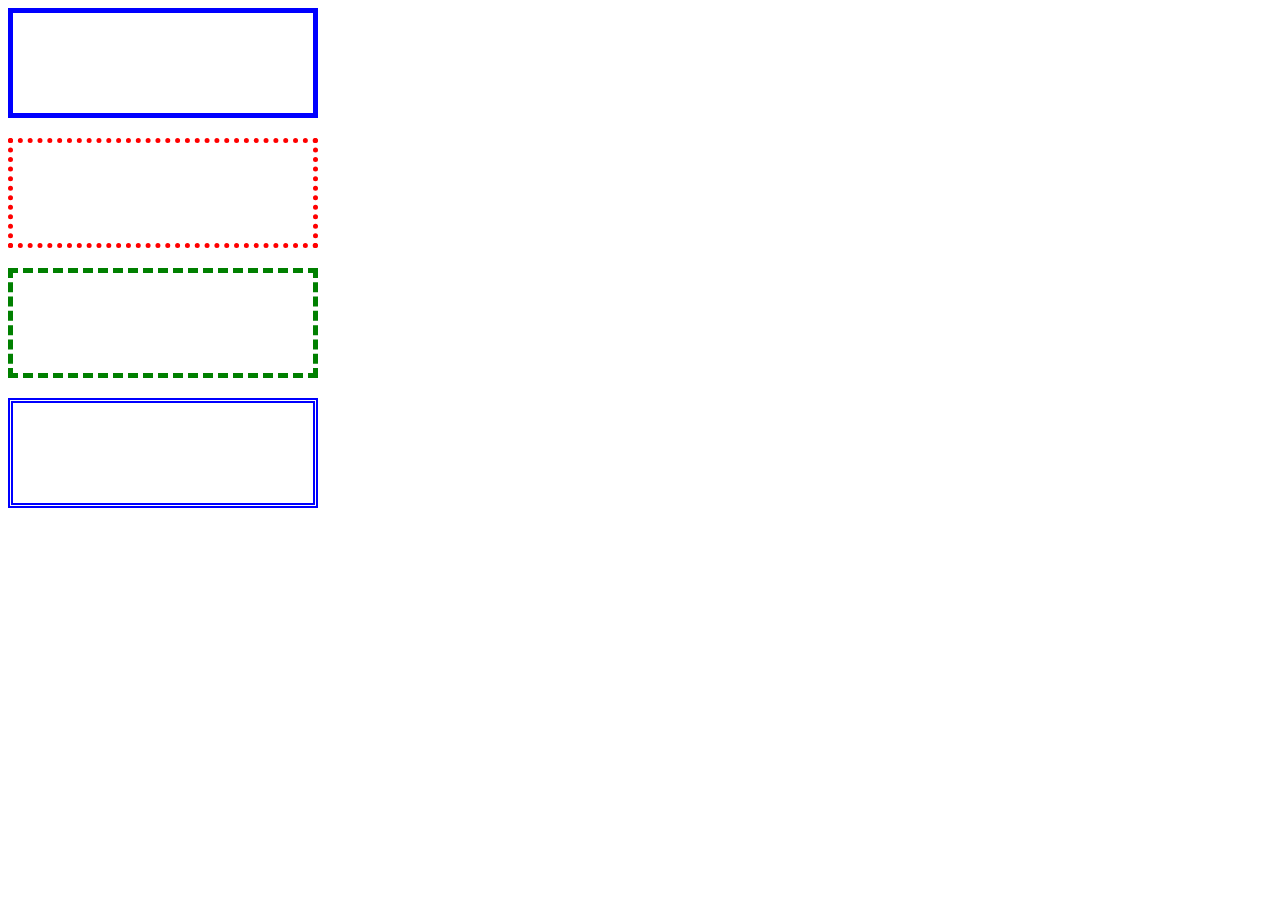
<file: 1. Основной уровень/1. Основы работы с границами/index.html>
<!DOCTYPE html>
<html lang="en">
<head>
  <meta charset="UTF-8">
  <meta http-equiv="X-UA-Compatible" content="IE=edge">
  <meta name="viewport" content="width=device-width, initial-scale=1.0">
  <link rel="stylesheet" href="main.css">
  <title>Document</title>
</head>
<body>
  <div class="elem1"></div>
  <div class="elem2"></div>
  <div class="elem3"></div>
  <div class="elem4"></div>
</body>
</html>
</file>
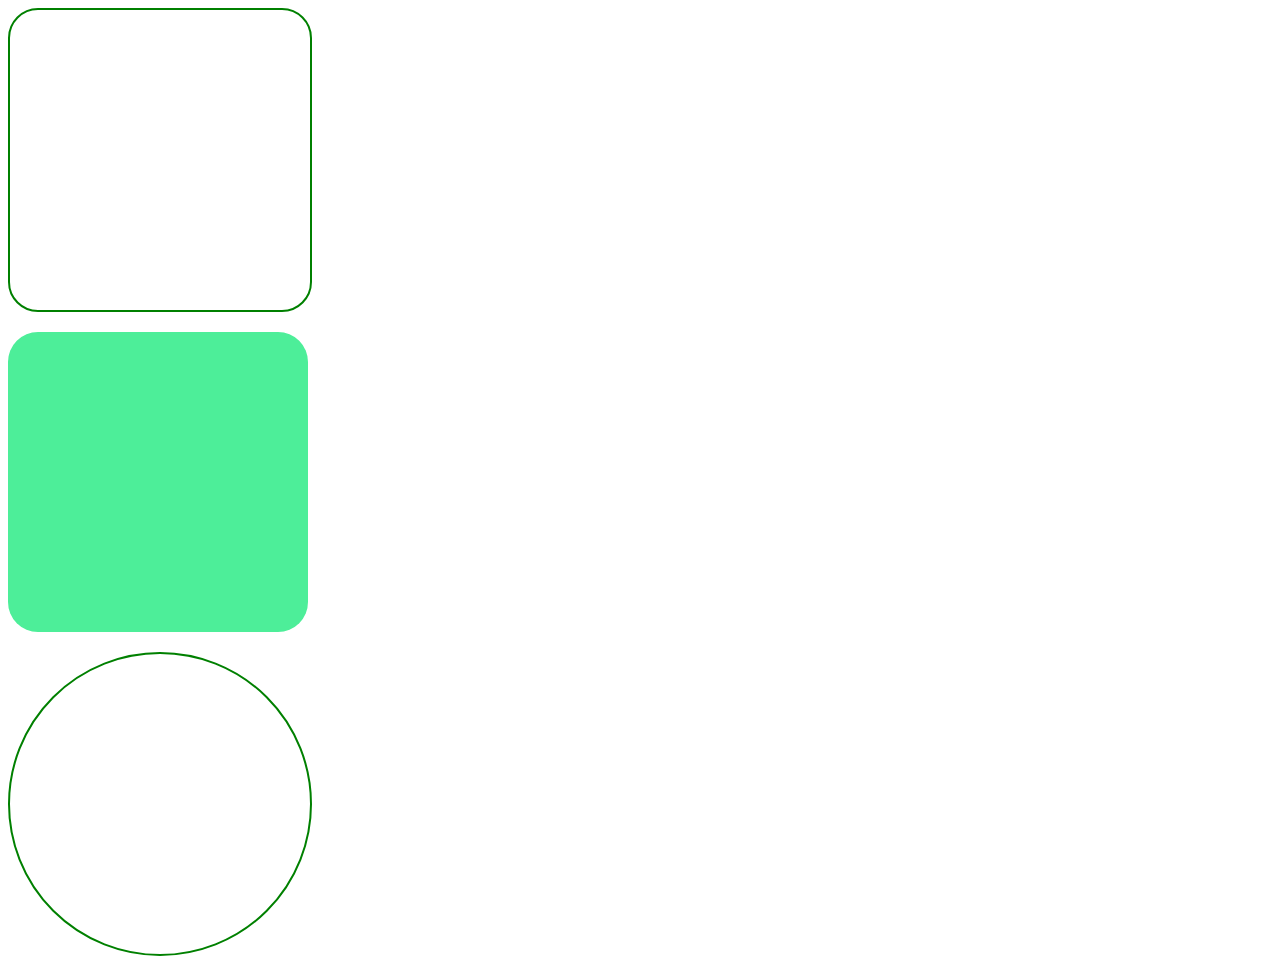
<file: 1. Основной уровень/3. Скругленные уголки/index.html>
<!DOCTYPE html>
<html lang="en">
<head>
  <meta charset="UTF-8">
  <meta http-equiv="X-UA-Compatible" content="IE=edge">
  <meta name="viewport" content="width=device-width, initial-scale=1.0">
  <link rel="stylesheet" href="main.css">
  <title>Document</title>
</head>
<body>
  <div class="elem1"></div>
  <div class="elem2"></div>
  <div class="elem3"></div>
</body>
</html>
</file>
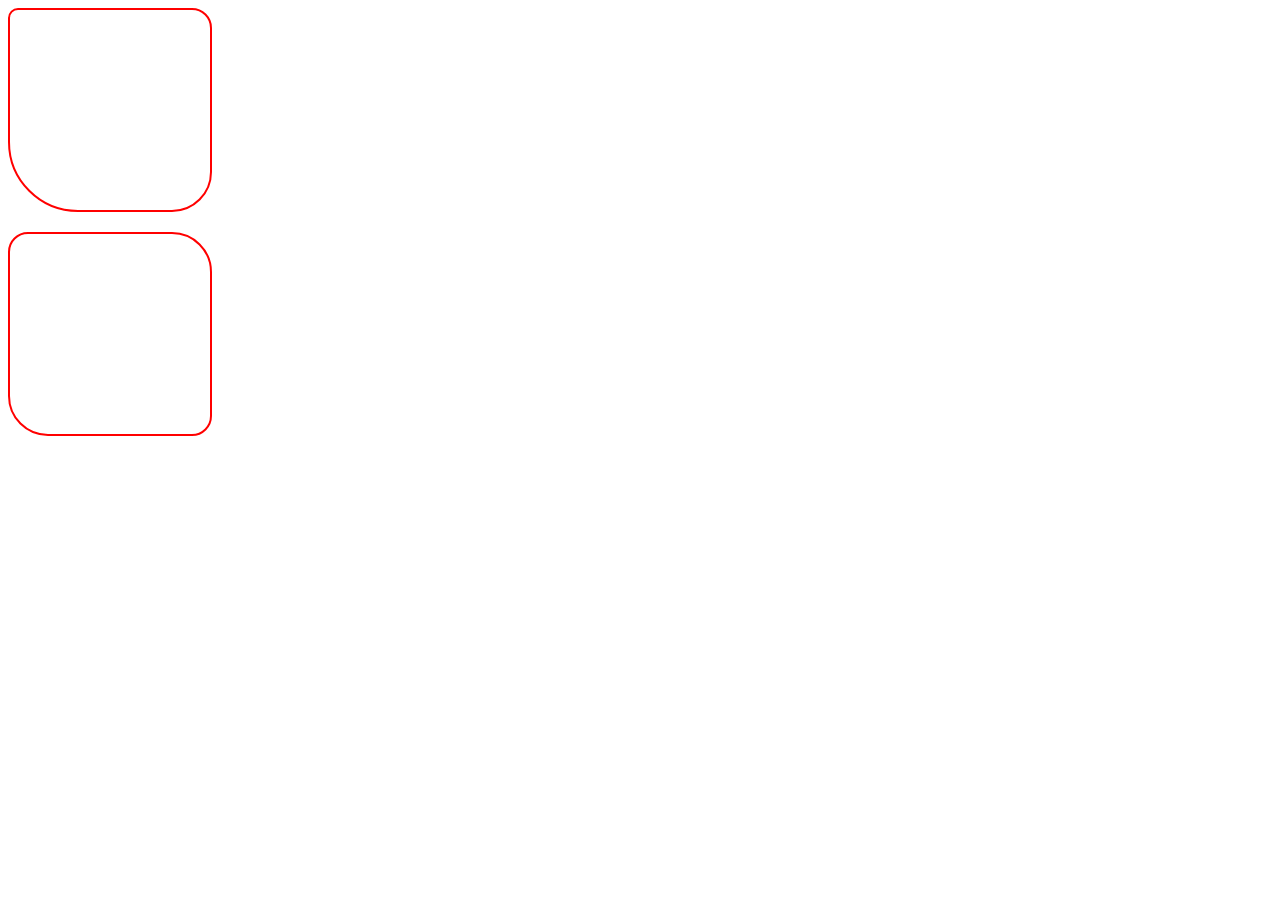
<file: 1. Основной уровень/4. Разные скругления для разных углов/index.html>
<!DOCTYPE html>
<html lang="en">
<head>
  <meta charset="UTF-8">
  <meta http-equiv="X-UA-Compatible" content="IE=edge">
  <meta name="viewport" content="width=device-width, initial-scale=1.0">
  <link rel="stylesheet" href="main.css">
  <title>Document</title>
</head>
<body>
  <div class="elem1"></div>
  <div class="elem2"></div>
</body>
</html>
</file>
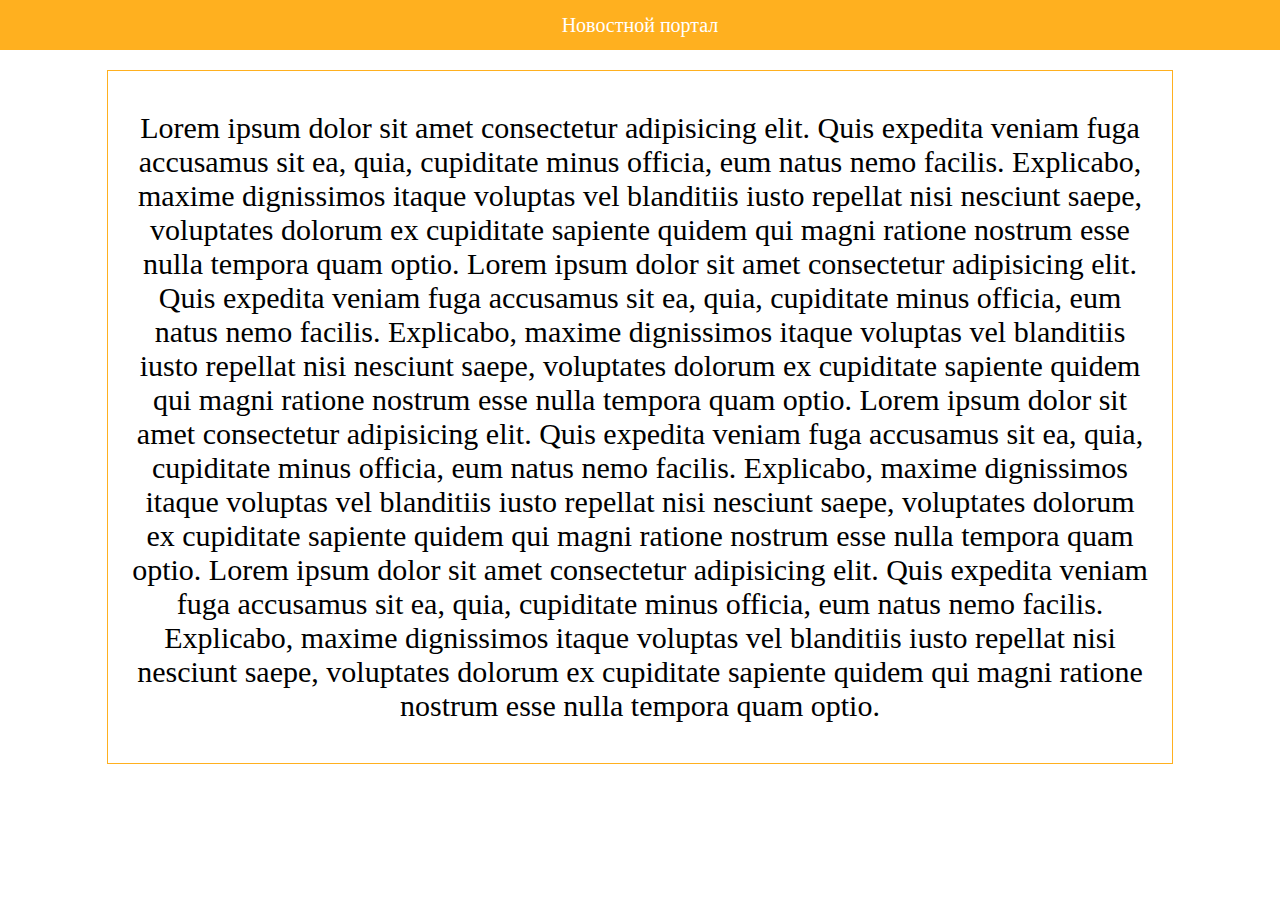
<file: 1. Основной уровень/5. Фиксированное позиционирование/index.html>
<!DOCTYPE html>
<html lang="en">
  <head>
    <meta charset="UTF-8" />
    <meta http-equiv="X-UA-Compatible" content="IE=edge" />
    <meta name="viewport" content="width=device-width, initial-scale=1.0" />
    <link rel="stylesheet" href="main.css" />
    <title>Document</title>
  </head>
  <body>
    <div class="header">Новостной портал</div>
    <div class="content">
      Lorem ipsum dolor sit amet consectetur adipisicing elit. Quis expedita
      veniam fuga accusamus sit ea, quia, cupiditate minus officia, eum natus
      nemo facilis. Explicabo, maxime dignissimos itaque voluptas vel blanditiis
      iusto repellat nisi nesciunt saepe, voluptates dolorum ex cupiditate
      sapiente quidem qui magni ratione nostrum esse nulla tempora quam optio.
      Lorem ipsum dolor sit amet consectetur adipisicing elit. Quis expedita
      veniam fuga accusamus sit ea, quia, cupiditate minus officia, eum natus
      nemo facilis. Explicabo, maxime dignissimos itaque voluptas vel blanditiis
      iusto repellat nisi nesciunt saepe, voluptates dolorum ex cupiditate
      sapiente quidem qui magni ratione nostrum esse nulla tempora quam optio.
      Lorem ipsum dolor sit amet consectetur adipisicing elit. Quis expedita
      veniam fuga accusamus sit ea, quia, cupiditate minus officia, eum natus
      nemo facilis. Explicabo, maxime dignissimos itaque voluptas vel blanditiis
      iusto repellat nisi nesciunt saepe, voluptates dolorum ex cupiditate
      sapiente quidem qui magni ratione nostrum esse nulla tempora quam optio.
      Lorem ipsum dolor sit amet consectetur adipisicing elit. Quis expedita
      veniam fuga accusamus sit ea, quia, cupiditate minus officia, eum natus
      nemo facilis. Explicabo, maxime dignissimos itaque voluptas vel blanditiis
      iusto repellat nisi nesciunt saepe, voluptates dolorum ex cupiditate
      sapiente quidem qui magni ratione nostrum esse nulla tempora quam optio.
    </div>
  </body>
</html>
</file>
<file: 1. Основной уровень/1. Основы работы с границами/main.css>
div {
  width: 300px;
  height: 100px;
  margin-bottom: 20px;
}

.elem1 {
	border-width: 5px;    /* толщина 3px */
	border-style: solid;  /* в виде линии */
	border-color: #0000FF;    /* красный цвет */
}

.elem2 {
  border-width: 5px;
  border-style: dotted;
  border-color: red;
}

.elem3 {
  border-width: 5px;
  border-style: dashed;
  border-color: green;
}

.elem4 {
  border-width: 5px;
  border-style: double;
  border-color: #0000FF;
}
</file>
<file: 1. Основной уровень/3. Скругленные уголки/main.css>
div {
  width: 300px;
  height: 300px;
  margin-bottom: 20px;
}

.elem1 {
  border: 2px solid green;
  border-radius: 30px;
}

.elem2 {
  background-color: #4DEE99;
  border-radius: 30px;
}

.elem3 {
  border: 2px solid green;
  border-radius: 50%;
}
</file>
<file: 1. Основной уровень/4. Разные скругления для разных углов/main.css>
div {
  width: 200px;
  height: 200px;
  margin-bottom: 20px;
  border: 2px solid red;
}

.elem1 {
  border-radius: 10px 20px 40px 70px;
}

.elem2 {
  border-radius: 20px 40px;
}
</file>
<file: 1. Основной уровень/5. Фиксированное позиционирование/main.css>
.header {
  display: flex;
  justify-content: center;
  align-items: center;
  position: fixed;
  top: 0;
  left: 0;
  width: 100%;
  height: 50px;
  background-color: #FFB01F;
  font-size: 20px;
  color: white;
}

.content {
  width: 1024px;
  margin: 0 auto;
  text-align: center;
  font-size: 30px;
  margin-top: 70px;
  border: 1px solid #FFB01F;
  padding: 40px 20px;
}
</file>
